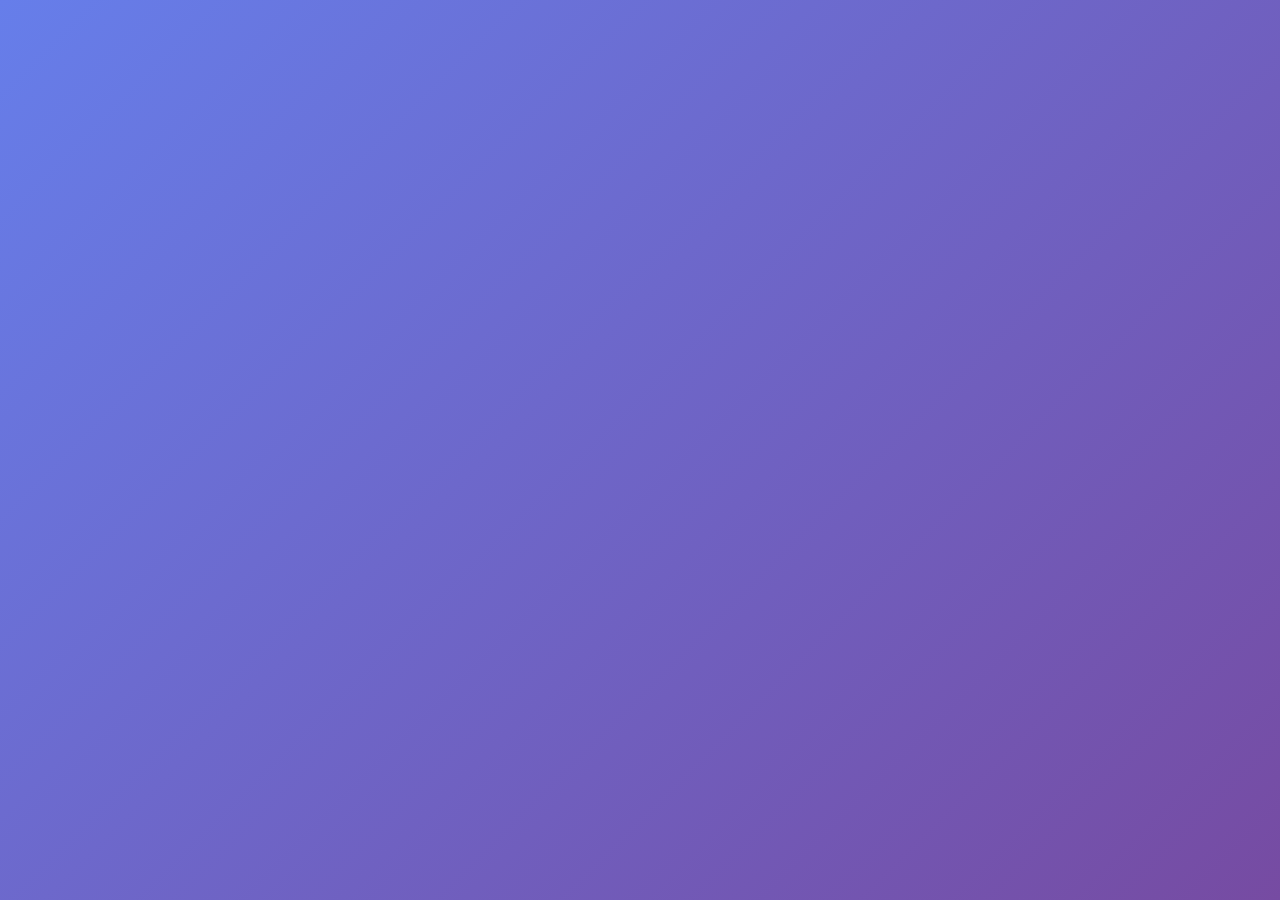
<file: frontend/Public/index.html>
<!DOCTYPE html>
<html lang="en">
  <head>
    <meta charset="utf-8" />
    <link rel="icon" href="%PUBLIC_URL%/favicon.ico" />
    <meta name="viewport" content="width=device-width, initial-scale=1" />
    <meta name="theme-color" content="#075E54" />
    <meta
      name="description"
      content="AI-Driven Multilingual Public Health Chatbot - Get disease awareness and preventive healthcare information in multiple languages"
    />
    <meta name="keywords" content="health chatbot, AI healthcare, multilingual health, disease awareness, preventive healthcare" />
    <meta name="author" content="Health Chatbot AI" />
    
    <!-- Open Graph / Social Media Meta Tags -->
    <meta property="og:title" content="AI Health Chatbot" />
    <meta property="og:description" content="Your multilingual health assistant for disease awareness and preventive care" />
    <meta property="og:type" content="website" />
    
    <!-- Apple Touch Icon -->
    <link rel="apple-touch-icon" href="%PUBLIC_URL%/logo192.png" />
    
    <!-- Manifest -->
    <link rel="manifest" href="%PUBLIC_URL%/manifest.json" />
    
    <title>AI Health Chatbot | Disease Awareness & Preventive Healthcare</title>
    
    <style>
      /* Global styles to ensure full height */
      * {
        margin: 0;
        padding: 0;
        box-sizing: border-box;
      }
      
      html, body, #root {
        height: 100%;
        width: 100%;
        overflow: hidden;
      }
      
      body {
        font-family: -apple-system, BlinkMacSystemFont, 'Segoe UI', 'Roboto', 'Oxygen',
          'Ubuntu', 'Cantarell', 'Fira Sans', 'Droid Sans', 'Helvetica Neue',
          sans-serif;
        -webkit-font-smoothing: antialiased;
        -moz-osx-font-smoothing: grayscale;
        background: linear-gradient(135deg, #667eea 0%, #764ba2 100%);
      }
      
      /* Custom scrollbar for webkit browsers */
      ::-webkit-scrollbar {
        width: 6px;
      }
      
      ::-webkit-scrollbar-track {
        background: #f1f1f1;
        border-radius: 10px;
      }
      
      ::-webkit-scrollbar-thumb {
        background: #888;
        border-radius: 10px;
      }
      
      ::-webkit-scrollbar-thumb:hover {
        background: #555;
      }
    </style>
  </head>
  <body>
    <noscript>You need to enable JavaScript to run this app.</noscript>
    <div id="root"></div>
  </body>
</html>
</file>
